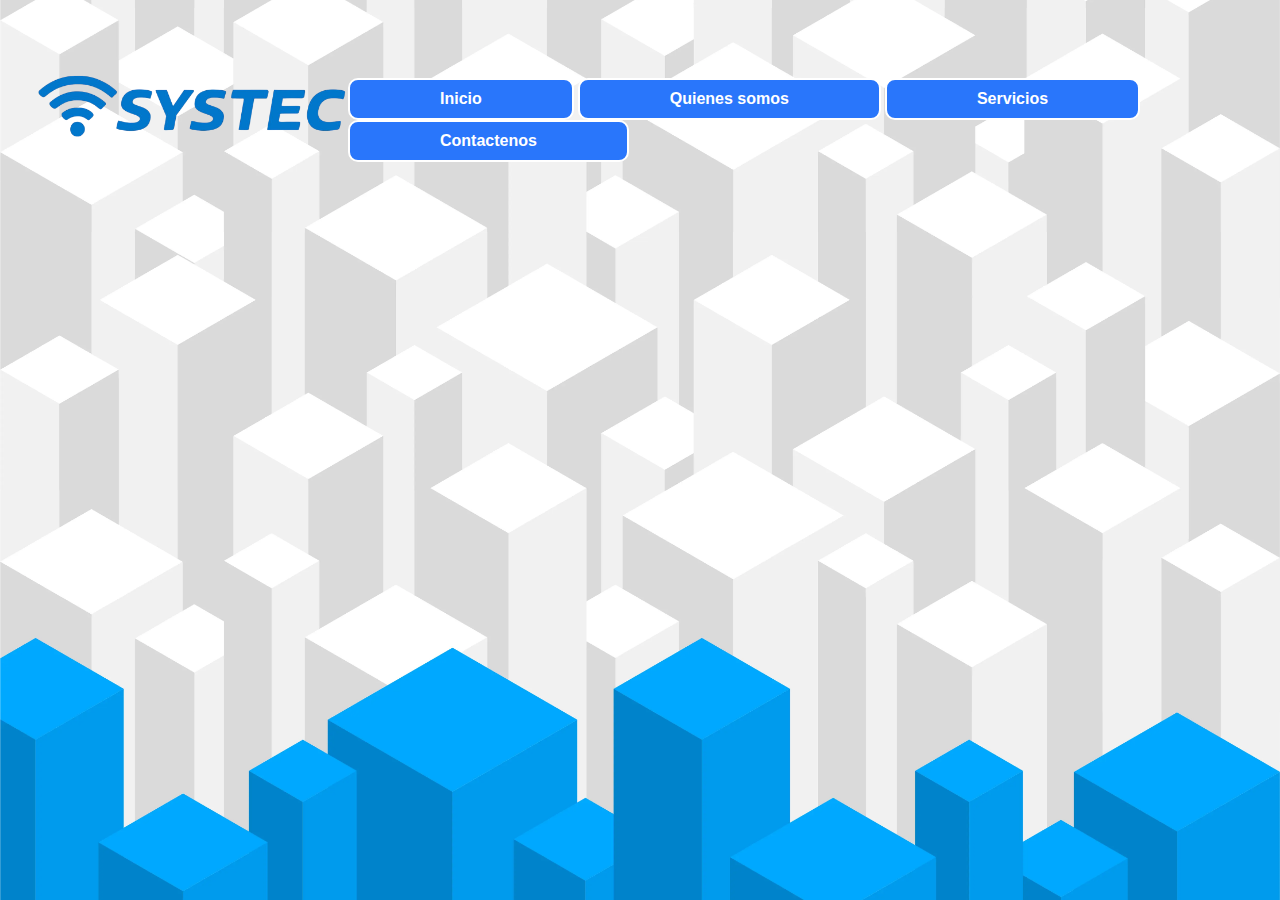
<file: index.html>
<!DOCTYPE html>
<html lang="en">
<head>
    <meta charset="UTF-8">
    <meta name="viewport" content="width=device-width, initial-scale=1.0">
    <title>Inicio</title>
    <link rel="stylesheet" href="style.css">
</head>
<body>
    <header class="Encabezado">
        <div class="Logo">
            <img src="Imagenes/systech.png" alt="Logo de SYSTEC Maxima Velocidad">
        </div>   
    
    <nav class="Menu">
        <button class="Menu1 " onclick="window.location.href='index.html'">Inicio</button>
        <button class="Menu3" onclick="window.location.href='quienes_somos.html'">Quienes somos</button>
        <button class="Menu4" onclick="window.location.href='servicios.html'">Servicios</button>
        <button class="Menu5" onclick="window.location.href='contactenos.html'">Contactenos</button>
    </nav>
    </header>
    
    
</body>
</html>
</file>
<file: style.css>
body{
    background-image: url('Imagenes/Fondo1.webp');
        background-size: cover;
        background-position: bottom;
        background-repeat: no-repeat;
        background-attachment: fixed;
}

.Encabezado {
    position:sticky;
    top:0;
    z-index: 1000;
    background-image: url('Imagenes/Fondo1.webp');
        background-size: cover;
        background-position: bottom;
        background-repeat: no-repeat;
        background-attachment: fixed;
    display: flex;
    justify-content: space-between;
    align-items: center;
    padding: 10px 30px;
   
    
    
    
}

.Logo img{
    height: 200px;
    width: 310px;
    
    
    
    

}

.Menu button {
    background-color: #2976fb;
    color: white;
    padding: 10px 90px;
    font-weight: bold;
    font-size: 16px;
    border-radius: 10px;
    border: 2px solid;
    cursor: pointer;
    transition: 0.1s;
  

}
.Menu button:hover {
    background-color: #0199ff;  
    color: white;

}
</file>
